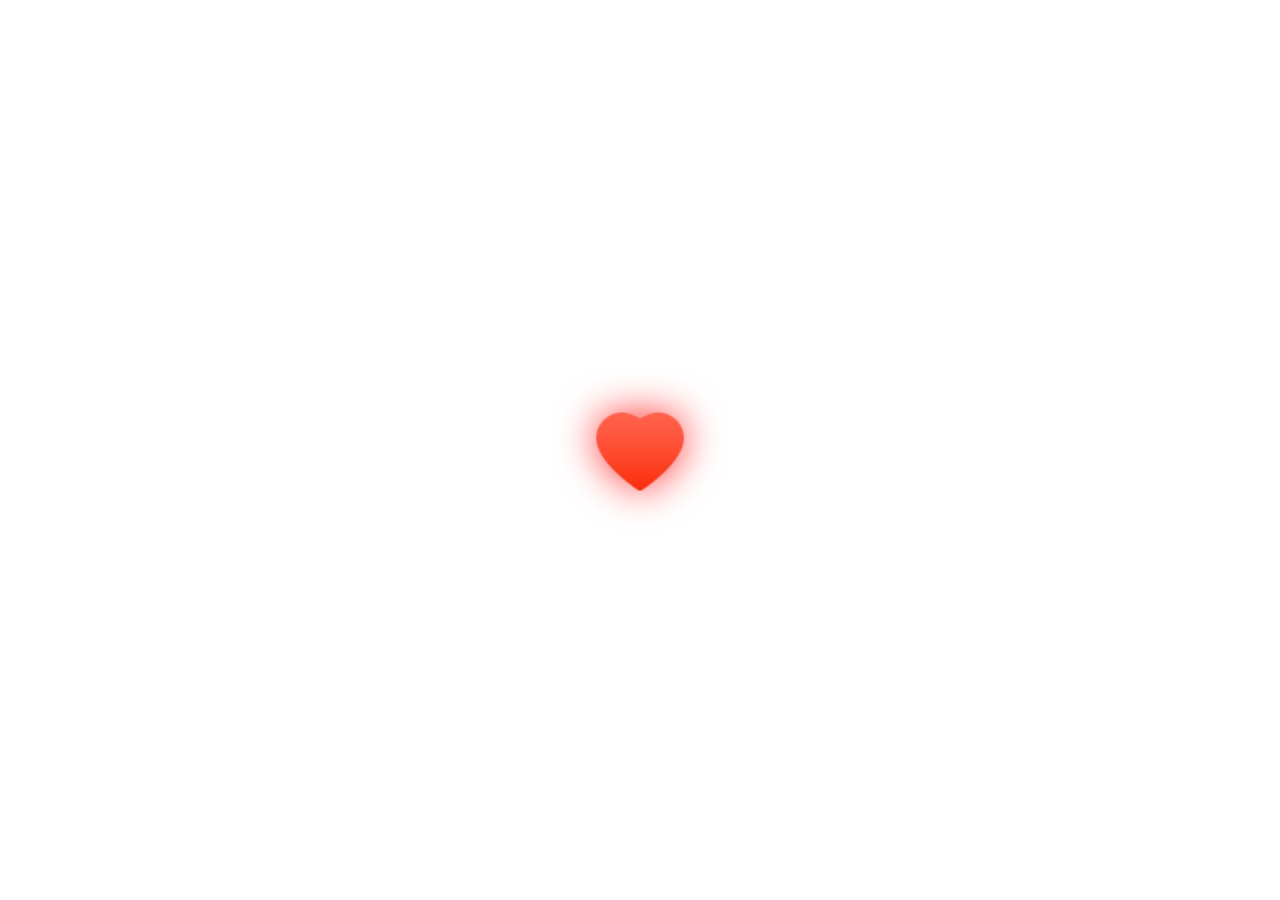
<file: index.html>
<!DOCTYPE html>
<html lang="en">
<head>
    <meta charset="UTF-8">
    <meta name="viewport" content="width=device-width, initial-scale=1.0">
    <link rel="stylesheet" href="heart.css">
    <title>Document</title>
</head>
<body>
    <div id="cube">
        <img src="image_file/heart.png" alt="heart">
    </div>

    <audio id="heartbeat-sound">
        <source src="sound/heartbeat.mp3" type="audio/mpeg">
    </audio>

    <script>
        window.onload = function() {
            const heartbeatSound = document.getElementById('heartbeat-sound');
            heartbeatSound.play();
        };

        setInterval(() => {
            const heartbeatSound = document.getElementById('heartbeat-sound');
            heartbeatSound.currentTime = 0;
            heartbeatSound.play();
        }, 2000);
    </script>
</body>
</html>
</file>
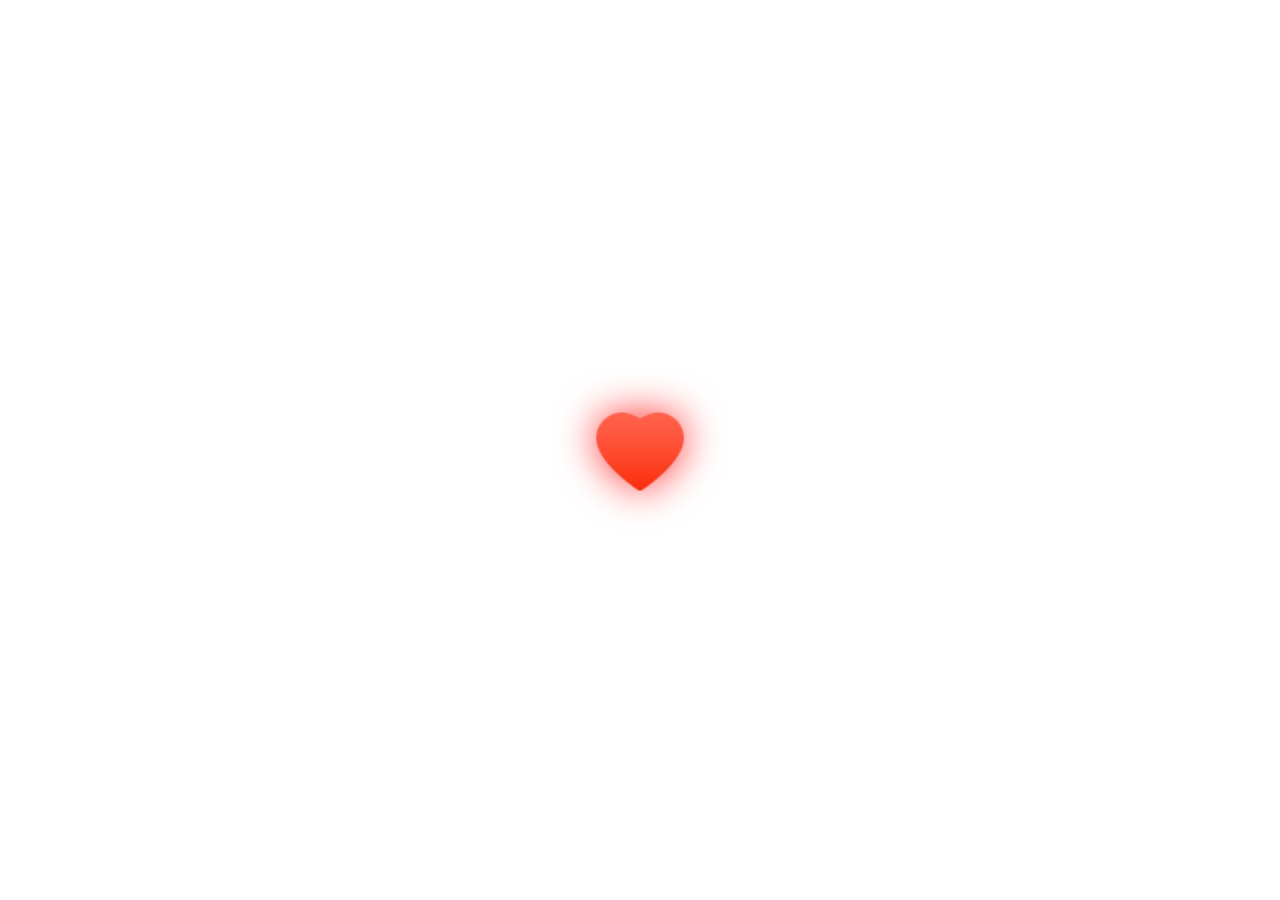
<file: heart.html>
<!DOCTYPE html>
<html lang="en">
<head>
    <meta charset="UTF-8">
    <meta name="viewport" content="width=device-width, initial-scale=1.0">
    <link rel="stylesheet" href="heart.css">
    <title>Document</title>
</head>
<body>
    <div id="cube">
        <img src="/image_file/heart.png" alt="heart">
    </div>

    <audio id="heartbeat-sound">
        <source src="/sound/heartbeat.mp3" type="audio/mpeg">
    </audio>

    <script>
        window.onload = function() {
            const heartbeatSound = document.getElementById('heartbeat-sound');
            heartbeatSound.play();
        };

        setInterval(() => {
            const heartbeatSound = document.getElementById('heartbeat-sound');
            heartbeatSound.currentTime = 0;
            heartbeatSound.play();
        }, 2000);
    </script>
</body>
</html>
</file>
<file: heart.css>
body {
    height: 100vh;
    display: flex;
    justify-content: center;
    align-items: center;
    margin: 0;
}

#cube {
    width: 100px;
    height: 100px;
    animation: cube 1s infinite ease-in-out alternate;
}

#cube img {
    width: 100%;
    height: 100%;
    object-fit: cover;
    filter: drop-shadow(0 0 20px rgba(255, 0, 0, 0.8));
}

@keyframes cube {
    0% {
        transform: scale(1);
    }
    25% {
        transform: scale(1.2); /* Slight increase */
        animation-timing-function: cubic-bezier(0.4, 0, 1, 1); /* Faster contraction */
    }
    50% {
        transform: scale(1.3); /* Max size */
        animation-timing-function: cubic-bezier(0.6, 0, 0.2, 1); /* Slow down here */
    }
    75% {
        transform: scale(1.2); /* Returning faster */
        animation-timing-function: cubic-bezier(0.4, 0, 1, 1); 
    }
    100% {
        transform: scale(1); /* Back to normal */
        animation-timing-function: ease-in-out;
    }
}
</file>
